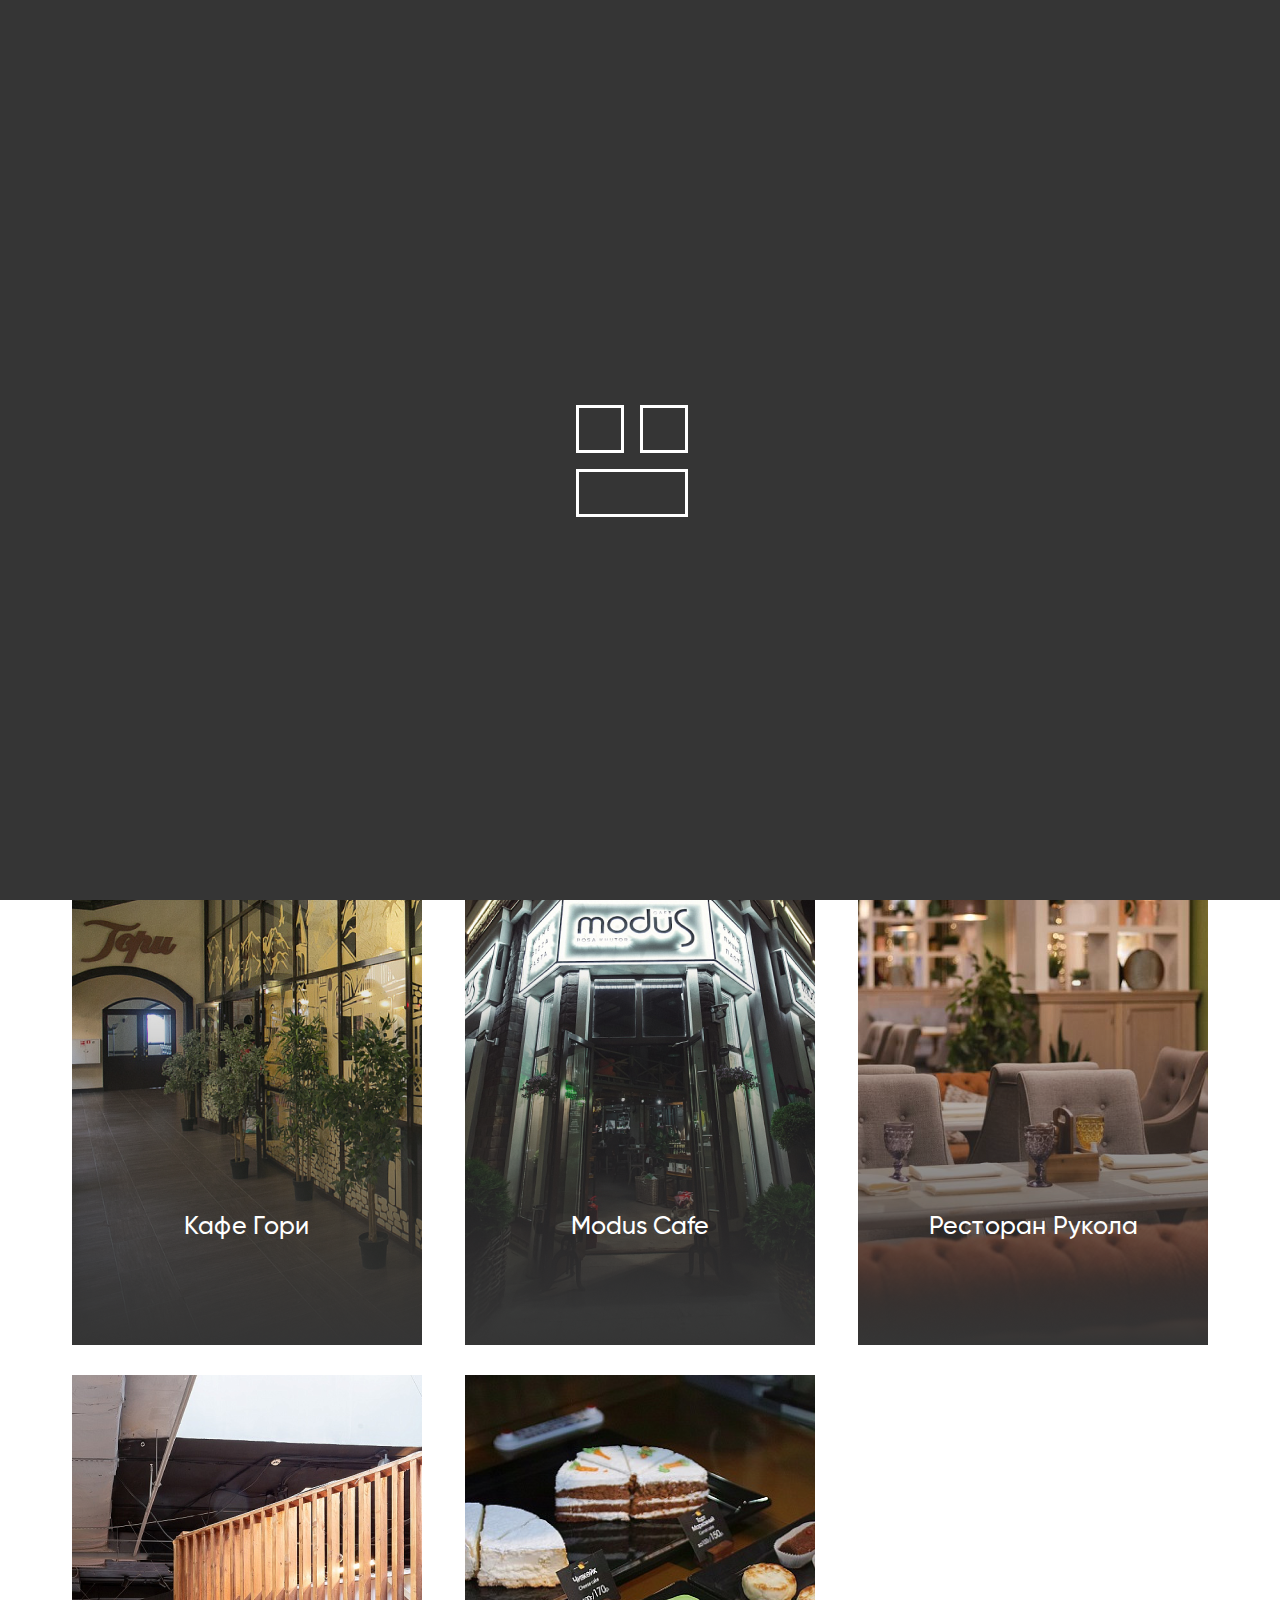
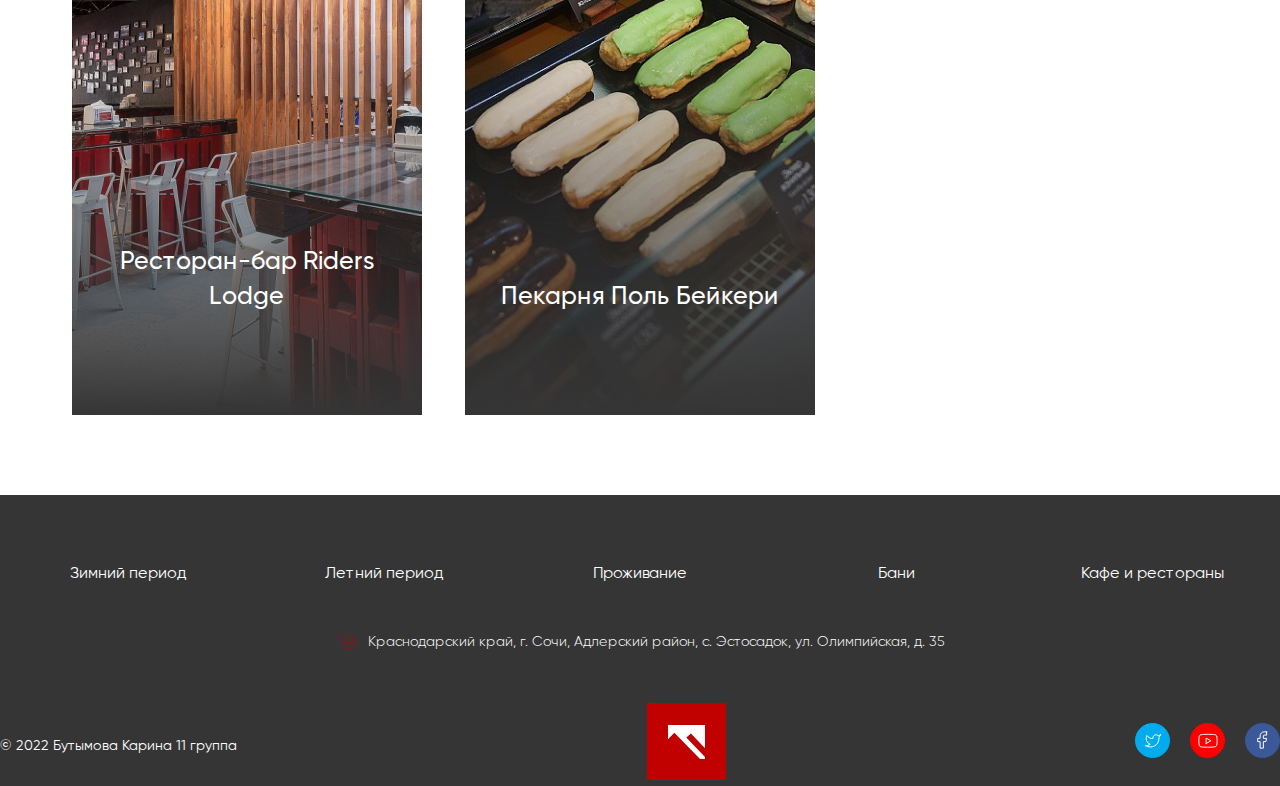
<file: pages/services.html>
<!DOCTYPE html>
<html lang="ru">
  <head>
    <meta charset="UTF-8">
    <meta http-equiv="X-UA-Compatible" content="IE=edge">
    <meta name="viewport" content="width=device-width, initial-scale=1.0">
    <link rel="stylesheet" href="/css/services.css">
    <link rel="shortcut icon" href="../img/icons/favicon.svg">
    <link href="https://cdn.jsdelivr.net/npm/bootstrap@5.1.3/dist/css/bootstrap.min.css" rel="stylesheet" integrity="sha384-1BmE4kWBq78iYhFldvKuhfTAU6auU8tT94WrHftjDbrCEXSU1oBoqyl2QvZ6jIW3" crossorigin="anonymous">
    <title>Услуги и цены</title>
  </head>
  <body>
    <nav>
      <div class="container">
        <div class="full-menu">
          <div class="row justify-content-between">
              <div class="src-block col-2"><a class="src" href="../pages/about.html">О нас</a></div>
              <div class="src-block col-2"><a class="src" href="../pages/services.html?type=winter">Услуги и цены</a></div>
            <div class="src-block col-2"><a class="logo-src" href="/index.html"><img src="/img/icons/logo.svg" height="50px" alt="logo.svg"></a></div>
              <div class="src-block col-2"><a class="src" href="../pages/contacts.html">Контакты</a></div>
              <div class="src-block col-2"><a class="src" href="../pages/booking.html">Заявка онлайн</a></div>
          </div>
        </div>
        <div class="mobile-menu"> 
          <div class="row justify-content-between">
            <div class="src-block col-2"><a class="logo-src" href="/index.html"><img src="/img/icons/logo.svg" height="45px" alt="logo.svg"></a></div>
          </div>
          <input class="mobile-menu__checkbox" type="checkbox" id="checkbox">
          <label class="mobile-menu__btn" for="checkbox">
            <div class="mobile-menu__icon"></div>
          </label>
          <div class="mobile-menu__container">
            <ul class="mobile-menu__list">
                <li class="mobile-menu__item"><a class="mobile-menu__link" href="../pages/about.html">О нас</a></li>
                <li class="mobile-menu__item"><a class="mobile-menu__link" href="../pages/services.html?type=winter">Услуги и цены</a></li>
                <li class="mobile-menu__item"><a class="mobile-menu__link" href="../pages/contacts.html">Контакты</a></li>
                <li class="mobile-menu__item"><a class="mobile-menu__link" href="../pages/booking.html">Заявка онлайн</a></li>
            </ul>
          </div>
        </div>
      </div>
    </nav>
      <section class="pagename-section">
        <div class="container">
          <div class="row">
            <div class="col-12">
              <h1 id="pagename">Услуги и цены</h1>
            </div>
          </div>
        </div>
      </section>
    <section class="services-tabs-section">
      <div class="container">
        <div class="row">
          <div class="tabs">
            <input type="radio" name="tab-control" id="tab1">
            <input type="radio" name="tab-control" id="tab2">
            <input type="radio" name="tab-control" id="tab3">
            <input type="radio" name="tab-control" id="tab4">
            <input type="radio" name="tab-control" id="tab5">
            <ul>
                <li>
                  <label for="tab1" role="button"><img class="filter-red" src="../img/icons/snowflake-services.svg"><br><span>Snow Hill зимой</span></label>
                </li>
                <li>
                  <label for="tab2" role="button"><img class="filter-red" src="../img/icons/sun-services.svg"><br><span>Snow Hill летом</span></label>
                </li>
                <li>
                  <label for="tab3" role="button"><img class="filter-red" src="../img/icons/building-services.svg"><br><span>Проживание</span></label>
                </li>
                <li>
                  <label for="tab4" role="button"><img class="filter-red" src="../img/icons/thermometer-services.svg"><br><span>Бани</span></label>
                </li>
                <li>
                  <label for="tab5" role="button"><img class="filter-red" src="../img/icons/coffee-services.svg"><br><span>Кафе и рестораны</span></label>
                </li>
            </ul>
            <div class="slider">
              <div class="indicator"></div>
            </div>
            <div class="content">
              <section>
                <h2>Snow Hill зимой</h2>
                <div class="cards winter"></div>
              </section>
              <section>
                <h2>Snow Hill летом</h2>
                <div class="cards summer"></div>
              </section>
              <section>
                <h2>Проживание</h2>
                <div class="cards hotels"></div>
              </section>
              <section>
                <h2>Бани</h2>
                <div class="cards bathhouses"></div>
              </section>
              <section>
                <h2>Кафе и рестораны</h2>
                <div class="cards restaurants"></div>
              </section>
            </div>
          </div>
        </div>
      </div>
    </section>
      <section>
        <div class="preloader">
          <div class="preloader__loader">
            <div class="box1"></div>
            <div class="box2"></div>
            <div class="box3"></div>
          </div>
        </div>
      </section>
    <section class="footer-section">
      <footer>
        <div class="container">
          <div class="row justify-content-center menu-links">
            <div class="col-12 col-lg footer-link"><a href="../pages/services.html?type=winter">Зимний период</a></div>
            <div class="col-12 col-lg footer-link"><a href="../pages/services.html?type=summer">Летний период</a></div>
            <div class="col-12 col-lg footer-link"><a href="../pages/services.html?type=hotels">Проживание</a></div>
            <div class="col-12 col-lg footer-link"><a href="../pages/services.html?type=bathhouses">Бани</a></div>
            <div class="col-12 col-lg footer-link"><a href="../pages/services.html?type=restaurants">Кафе и&nbsp;рестораны</a></div>
          </div>
          <div class="row address-info">
            <div class="col-12 col-lg address"><img src="/img/icons/map-pin.svg" alt="address">
              <p>Краснодарский&nbsp;край, г.&nbsp;Сочи, Адлерский&nbsp;район, с.&nbsp;Эстосадок, ул.&nbsp;Олимпийская, д.&nbsp;35</p>
            </div>
          </div>
          <div class="row">
            <div class="col-12 col-lg">
              <div class="conf-social">
                <p class="conf">© 2022 Бутымова Карина 11 группа </p>
                <div class="footer-logo"><img src="/img/icons/footer-logo.svg" alt="footer-logo"></div>
                <div class="social-media"><a class="twitter icon" href="#"><img src="/img/icons/twitter-icon.svg"></a><a class="youtube icon" href="#"><img src="/img/icons/youtube-icon.svg"></a><a class="facebook icon" href="#"><img src="/img/icons/facebook-icon.svg"></a></div>
              </div>
            </div>
          </div>
        </div>
      </footer>
    </section>
  </body>
  <script src="/js/jquery-1.11.3.min.js"></script>
  <script src="/js/services.js"></script>
</html>
</file>
<file: css/services.css>
@charset "UTF-8";
@font-face {
  font-family: "CormorantSC-Bold";
  src: url("/fonts/CormorantSC-Bold.ttf");
}
@font-face {
  font-family: "Gilroy";
  src: url("/fonts/Gilroy-Light.ttf");
  font-weight: 300;
}
@font-face {
  font-family: "Gilroy";
  src: url("/fonts/Gilroy-Regular.ttf");
  font-weight: 400;
}
@font-face {
  font-family: "Gilroy";
  src: url("/fonts/Gilroy-Medium.ttf");
  font-weight: 500;
}
@font-face {
  font-family: "Gilroy";
  src: url("/fonts/Gilroy-Semibold.ttf");
  font-weight: 600;
}
/* Адаптив точки слома */
* {
  padding: 0;
  margin: 0;
  -webkit-box-sizing: border-box;
          box-sizing: border-box;
  font-family: Gilroy;
}

body {
  overflow-x: hidden;
}

nav {
  background-color: #fff;
  -webkit-box-shadow: 0px 2px 10px rgba(53, 53, 53, 0.05);
          box-shadow: 0px 2px 10px rgba(53, 53, 53, 0.05);
}

.src-block {
  width: 160px;
  height: 80px;
  text-align: center;
}
@media (max-width: 992px) {
  .src-block {
    height: 70px;
  }
}
.src-block .src,
.src-block .logo-src {
  position: relative;
  font-weight: 500;
  font-size: 14px;
  line-height: 80px;
  color: #353535 !important;
  text-decoration: none;
  display: block;
}
@media (max-width: 992px) {
  .src-block .src,
.src-block .logo-src {
    line-height: 70px;
  }
}
.src-block .src:after {
  position: absolute;
  left: 20px;
  top: 77px;
  content: "";
  height: 0px;
  width: 160px;
  border-bottom: solid 3px #C10000;
  -webkit-transition: margin 200ms linear;
  transition: margin 200ms linear;
  opacity: 0;
  margin-top: 3px;
}
.src-block .src:hover:after {
  margin-top: 0px;
  opacity: 1;
}

.full-menu {
  display: none;
}
@media (min-width: 992px) {
  .full-menu {
    display: block;
  }
}

.mobile-menu {
  display: none;
  position: fixed;
  -webkit-box-align: center;
      -ms-flex-align: center;
          align-items: center;
  -webkit-box-pack: justify;
      -ms-flex-pack: justify;
          justify-content: space-between;
  padding: 0 30px;
  top: 0;
  left: 0;
  right: 0;
  height: 70px;
  z-index: 9999999;
  background-color: #fff;
  -webkit-box-shadow: 0px 2px 10px rgba(53, 53, 53, 0.05);
          box-shadow: 0px 2px 10px rgba(53, 53, 53, 0.05);
}
.mobile-menu__btn {
  position: relative;
  display: -webkit-box;
  display: -ms-flexbox;
  display: flex;
  -webkit-box-align: center;
      -ms-flex-align: center;
          align-items: center;
  -webkit-box-pack: center;
      -ms-flex-pack: center;
          justify-content: center;
  width: 35px;
  height: 30px;
  cursor: pointer;
  -webkit-transition: 0.4s;
  transition: 0.4s;
}
.mobile-menu__icon {
  display: block;
  position: relative;
  background: #353535;
  width: 90%;
  height: 2px;
  -webkit-transition: 0.4s;
  transition: 0.4s;
}
.mobile-menu__icon::after, .mobile-menu__icon::before {
  content: "";
  display: block;
  position: absolute;
  background: #353535;
  width: 100%;
  height: 2px;
  -webkit-transition: 0.4s;
  transition: 0.4s;
}
.mobile-menu__icon::after {
  top: 8px;
}
.mobile-menu__icon::before {
  top: -8px;
}
.mobile-menu__container {
  position: fixed;
  text-align: center;
  display: -webkit-box;
  display: -ms-flexbox;
  display: flex;
  -webkit-box-align: center;
      -ms-flex-align: center;
          align-items: center;
  -webkit-box-pack: center;
      -ms-flex-pack: center;
          justify-content: center;
  top: 70px;
  left: 0;
  right: 0;
  z-index: 999;
  height: 0;
  opacity: 1;
  -webkit-transition: 0.5s;
  transition: 0.5s;
  -webkit-transition-delay: 0.2s;
          transition-delay: 0.2s;
  overflow: hidden;
  background-color: #fff;
}
.mobile-menu__list {
  -webkit-transition: 0.5s;
  transition: 0.5s;
  -webkit-transition-delay: 0.5s;
          transition-delay: 0.5s;
  list-style: none;
  padding-left: 0;
  margin-top: -50px;
}
.mobile-menu__item {
  font-size: 18px;
  padding-bottom: 15px;
}
.mobile-menu__link {
  text-decoration: none;
  color: #353535;
}
.mobile-menu__link:hover {
  color: #C10000;
}
.mobile-menu__checkbox {
  display: none;
}
.mobile-menu__checkbox:checked ~ .mobile-menu__container {
  height: 100%;
  -webkit-transition-delay: 0s;
          transition-delay: 0s;
}
.mobile-menu__checkbox:checked ~ .mobile-menu__btn .mobile-menu__icon {
  background: transparent;
}
.mobile-menu__checkbox:checked ~ .mobile-menu__btn .mobile-menu__icon::before, .mobile-menu__checkbox:checked ~ .mobile-menu__btn .mobile-menu__icon::after {
  top: 0;
}
.mobile-menu__checkbox:checked ~ .mobile-menu__btn .mobile-menu__icon::after {
  transform: rotate(-45deg);
  -webkit-transform: rotate(-45deg);
}
.mobile-menu__checkbox:checked ~ .mobile-menu__btn .mobile-menu__icon::before {
  transform: rotate(45deg);
  -webkit-transform: rotate(45deg);
}
@media (max-width: 992px) {
  .mobile-menu {
    display: -webkit-box;
    display: -ms-flexbox;
    display: flex;
  }
}
@media (max-width: 576px) {
  .mobile-menu {
    padding: 0 16px;
  }
}

.pagename-section {
  width: 100%;
  background-color: #353535;
  padding: 57px 0;
  margin-bottom: 30px;
}
@media (max-width: 992px) {
  .pagename-section {
    margin-top: 90px;
  }
}
.pagename-section h1 {
  font-family: CormorantSC-Bold;
  font-size: 38px;
  line-height: 46px;
  text-align: center;
  color: #fff;
}

.tabs {
  left: 50%;
  -webkit-transform: translateX(-50%);
          transform: translateX(-50%);
  position: relative;
  background: #fff;
  padding: 50px;
  padding-bottom: 80px;
  width: 100%;
  border-radius: 5px;
  min-width: 300px;
}
.tabs input[name=tab-control] {
  display: none;
}
.tabs .content section h2,
.tabs ul li label {
  font-weight: 500;
  font-size: 16px;
  color: #C10000;
}
.tabs ul {
  list-style-type: none;
  padding-left: 0;
  display: -webkit-box;
  display: -ms-flexbox;
  display: flex;
  -webkit-box-orient: horizontal;
  -webkit-box-direction: normal;
      -ms-flex-direction: row;
          flex-direction: row;
  margin-bottom: 10px;
  -webkit-box-pack: justify;
      -ms-flex-pack: justify;
          justify-content: space-between;
  -webkit-box-align: end;
      -ms-flex-align: end;
          align-items: flex-end;
  -ms-flex-wrap: wrap;
      flex-wrap: wrap;
}
.tabs ul li {
  -webkit-box-sizing: border-box;
          box-sizing: border-box;
  -webkit-box-flex: 1;
      -ms-flex: 1;
          flex: 1;
  width: 20%;
  padding: 0 10px;
  text-align: center;
}
.tabs ul li label {
  -webkit-transition: all 0.3s ease-in-out;
  transition: all 0.3s ease-in-out;
  color: #8B8B8B;
  padding: 5px auto;
  overflow: hidden;
  text-overflow: ellipsis;
  display: block;
  cursor: pointer;
  -webkit-transition: all 0.2s ease-in-out;
  transition: all 0.2s ease-in-out;
  white-space: nowrap;
}
.tabs ul li label br {
  display: none;
}
.tabs ul li label .filter-red {
  height: 19px;
  vertical-align: bottom;
  margin-right: 6px;
  margin-bottom: 3px;
  -webkit-transition: all 0.2s ease-in-out;
  transition: all 0.2s ease-in-out;
}
.tabs ul li label:hover, .tabs ul li label:focus, .tabs ul li label:active {
  outline: 0;
  color: #5b5b5b;
}
.tabs ul li label:hover .filter-red, .tabs ul li label:focus .filter-red, .tabs ul li label:active .filter-red {
  -webkit-filter: invert(75%) sepia(7%) saturate(0%) hue-rotate(244deg) brightness(90%) contrast(97%);
          filter: invert(75%) sepia(7%) saturate(0%) hue-rotate(244deg) brightness(90%) contrast(97%);
}
.tabs .slider {
  position: relative;
  width: 20%;
  -webkit-transition: all 0.33s cubic-bezier(0.38, 0.8, 0.32, 1.07);
  transition: all 0.33s cubic-bezier(0.38, 0.8, 0.32, 1.07);
}
.tabs .slider .indicator {
  position: relative;
  width: 55px;
  max-width: 100%;
  margin: 0 auto;
  height: 3px;
  background: #C10000;
}
.tabs .content {
  margin-top: 30px;
}
.tabs .content section {
  display: none;
  -webkit-animation-name: content;
          animation-name: content;
  -webkit-animation-direction: normal;
          animation-direction: normal;
  -webkit-animation-duration: 0.3s;
          animation-duration: 0.3s;
  -webkit-animation-timing-function: ease-in-out;
          animation-timing-function: ease-in-out;
  -webkit-animation-iteration-count: 1;
          animation-iteration-count: 1;
  line-height: 1.4;
}
.tabs .content section h2 {
  color: #C10000;
  display: none;
}
.tabs .content section h2::after {
  content: "";
  position: relative;
  display: block;
  width: 30px;
  height: 3px;
  background: #C10000;
  margin-top: 5px;
  left: 1px;
}
.tabs input[name=tab-control]:nth-of-type(1):checked ~ ul > li:nth-child(1) > label {
  cursor: default;
  color: #C10000;
}
.tabs input[name=tab-control]:nth-of-type(1):checked ~ ul > li:nth-child(1) > label .filter-red {
  -webkit-filter: invert(13%) sepia(43%) saturate(7489%) hue-rotate(356deg) brightness(95%) contrast(119%);
          filter: invert(13%) sepia(43%) saturate(7489%) hue-rotate(356deg) brightness(95%) contrast(119%);
}
@media (max-width: 750px) {
  .tabs input[name=tab-control]:nth-of-type(1):checked ~ ul > li:nth-child(1) > label {
    background: rgba(0, 0, 0, 0.08);
  }
}
.tabs input[name=tab-control]:nth-of-type(1):checked ~ .slider {
  -webkit-transform: translateX(0%);
          transform: translateX(0%);
}
.tabs input[name=tab-control]:nth-of-type(1):checked ~ .content > section:nth-child(1) {
  display: block;
}
.tabs input[name=tab-control]:nth-of-type(2):checked ~ ul > li:nth-child(2) > label {
  cursor: default;
  color: #C10000;
}
.tabs input[name=tab-control]:nth-of-type(2):checked ~ ul > li:nth-child(2) > label .filter-red {
  -webkit-filter: invert(13%) sepia(43%) saturate(7489%) hue-rotate(356deg) brightness(95%) contrast(119%);
          filter: invert(13%) sepia(43%) saturate(7489%) hue-rotate(356deg) brightness(95%) contrast(119%);
}
@media (max-width: 750px) {
  .tabs input[name=tab-control]:nth-of-type(2):checked ~ ul > li:nth-child(2) > label {
    background: rgba(0, 0, 0, 0.08);
  }
}
.tabs input[name=tab-control]:nth-of-type(2):checked ~ .slider {
  -webkit-transform: translateX(100%);
          transform: translateX(100%);
}
.tabs input[name=tab-control]:nth-of-type(2):checked ~ .content > section:nth-child(2) {
  display: block;
}
.tabs input[name=tab-control]:nth-of-type(3):checked ~ ul > li:nth-child(3) > label {
  cursor: default;
  color: #C10000;
}
.tabs input[name=tab-control]:nth-of-type(3):checked ~ ul > li:nth-child(3) > label .filter-red {
  -webkit-filter: invert(13%) sepia(43%) saturate(7489%) hue-rotate(356deg) brightness(95%) contrast(119%);
          filter: invert(13%) sepia(43%) saturate(7489%) hue-rotate(356deg) brightness(95%) contrast(119%);
}
@media (max-width: 750px) {
  .tabs input[name=tab-control]:nth-of-type(3):checked ~ ul > li:nth-child(3) > label {
    background: rgba(0, 0, 0, 0.08);
  }
}
.tabs input[name=tab-control]:nth-of-type(3):checked ~ .slider {
  -webkit-transform: translateX(200%);
          transform: translateX(200%);
}
.tabs input[name=tab-control]:nth-of-type(3):checked ~ .content > section:nth-child(3) {
  display: block;
}
.tabs input[name=tab-control]:nth-of-type(4):checked ~ ul > li:nth-child(4) > label {
  cursor: default;
  color: #C10000;
}
.tabs input[name=tab-control]:nth-of-type(4):checked ~ ul > li:nth-child(4) > label .filter-red {
  -webkit-filter: invert(13%) sepia(43%) saturate(7489%) hue-rotate(356deg) brightness(95%) contrast(119%);
          filter: invert(13%) sepia(43%) saturate(7489%) hue-rotate(356deg) brightness(95%) contrast(119%);
}
@media (max-width: 750px) {
  .tabs input[name=tab-control]:nth-of-type(4):checked ~ ul > li:nth-child(4) > label {
    background: rgba(0, 0, 0, 0.08);
  }
}
.tabs input[name=tab-control]:nth-of-type(4):checked ~ .slider {
  -webkit-transform: translateX(300%);
          transform: translateX(300%);
}
.tabs input[name=tab-control]:nth-of-type(4):checked ~ .content > section:nth-child(4) {
  display: block;
}
.tabs input[name=tab-control]:nth-of-type(5):checked ~ ul > li:nth-child(5) > label {
  cursor: default;
  color: #C10000;
}
.tabs input[name=tab-control]:nth-of-type(5):checked ~ ul > li:nth-child(5) > label .filter-red {
  -webkit-filter: invert(13%) sepia(43%) saturate(7489%) hue-rotate(356deg) brightness(95%) contrast(119%);
          filter: invert(13%) sepia(43%) saturate(7489%) hue-rotate(356deg) brightness(95%) contrast(119%);
}
@media (max-width: 750px) {
  .tabs input[name=tab-control]:nth-of-type(5):checked ~ ul > li:nth-child(5) > label {
    background: rgba(0, 0, 0, 0.08);
  }
}
.tabs input[name=tab-control]:nth-of-type(5):checked ~ .slider {
  -webkit-transform: translateX(400%);
          transform: translateX(400%);
}
.tabs input[name=tab-control]:nth-of-type(5):checked ~ .content > section:nth-child(5) {
  display: block;
}
@-webkit-keyframes content {
  from {
    opacity: 0;
    -webkit-transform: translateY(5%);
            transform: translateY(5%);
  }
  to {
    opacity: 1;
    -webkit-transform: translateY(0%);
            transform: translateY(0%);
  }
}
@keyframes content {
  from {
    opacity: 0;
    -webkit-transform: translateY(5%);
            transform: translateY(5%);
  }
  to {
    opacity: 1;
    -webkit-transform: translateY(0%);
            transform: translateY(0%);
  }
}
@media (max-width: 1250px) {
  .tabs ul li label {
    white-space: initial;
  }
  .tabs ul li label br {
    display: initial;
  }
  .tabs ul li label .filter-red {
    height: 1.5em;
  }
}
@media (max-width: 750px) {
  .tabs ul li label {
    padding: 5px;
    border-radius: 5px;
  }
  .tabs ul li label span {
    display: none;
  }
  .tabs .slider {
    display: none;
  }
  .tabs .content {
    margin-top: 20px;
  }
  .tabs .content section h2 {
    display: block;
  }
}

.cards {
  display: -ms-grid;
  display: grid;
  grid-template-columns: repeat(auto-fill, minmax(350px, 1fr));
  -webkit-box-pack: center;
      -ms-flex-pack: center;
          justify-content: center;
  grid-row-gap: 30px;
}

.card {
  position: relative;
  width: 350px;
  height: 640px;
  margin: 0 auto;
}
.card .type {
  font-size: 18px;
  margin-bottom: 20px;
}
.card .type:not(:first-child) {
  margin-top: 40px;
}
.card .title {
  font-size: 25px;
  font-weight: 500;
  text-align: center;
  -webkit-transition: all 0.5s;
  transition: all 0.5s;
}
.card .type-info {
  width: 100%;
  display: -webkit-box;
  display: -ms-flexbox;
  display: flex;
  -webkit-box-pack: justify;
      -ms-flex-pack: justify;
          justify-content: space-between;
  margin-bottom: -10px;
}
.card .type-info p:first-child {
  margin-right: 45px;
}
.card .face {
  position: absolute;
  bottom: 0;
  left: 0;
  width: 100%;
  height: 100%;
  display: -webkit-box;
  display: -ms-flexbox;
  display: flex;
  -webkit-box-pack: center;
      -ms-flex-pack: center;
          justify-content: center;
  -webkit-box-align: end;
      -ms-flex-align: end;
          align-items: flex-end;
  padding: 100px 8px;
  background-color: #353535;
  color: #fff;
}
.card .face.face1 {
  padding: 20px;
  -webkit-box-align: center;
      -ms-flex-align: center;
          align-items: center;
}
.card .face.face2 {
  -webkit-transition: 0.5s;
  transition: 0.5s;
}

.card:hover .face.face2,
.card:focus .face.face2 {
  height: 55px;
  padding: 0 8px;
  -webkit-box-align: center;
      -ms-flex-align: center;
          align-items: center;
  opacity: 0.9;
}
.card:hover .face.face2 .title,
.card:focus .face.face2 .title {
  font-size: 18px;
  color: #fff;
}

.face.face2 {
  background-repeat: no-repeat;
  background-position: center;
}

.preloader {
  background-color: #353535;
  position: fixed;
  top: 0;
  right: 0;
  bottom: 0;
  left: 0;
  z-index: 1000;
}

.preloader__loader {
  position: absolute;
  top: 45%;
  left: 45%;
}
@media (max-width: 576px) {
  .preloader__loader {
    top: 45%;
    left: 40%;
  }
}

.box1, .box2, .box3 {
  border: 3px solid #fff;
  position: absolute;
  display: block;
}

.box1 {
  width: 112px;
  height: 48px;
  margin-top: 64px;
  margin-left: 0px;
  -webkit-animation: anime1 4s 0s forwards ease-in-out infinite;
          animation: anime1 4s 0s forwards ease-in-out infinite;
}

.box2 {
  width: 48px;
  height: 48px;
  margin-top: 0px;
  margin-left: 0px;
  -webkit-animation: anime2 4s 0s forwards ease-in-out infinite;
          animation: anime2 4s 0s forwards ease-in-out infinite;
}

.box3 {
  width: 48px;
  height: 48px;
  margin-top: 0px;
  margin-left: 64px;
  -webkit-animation: anime3 4s 0s forwards ease-in-out infinite;
          animation: anime3 4s 0s forwards ease-in-out infinite;
}

@-webkit-keyframes anime1 {
  0% {
    width: 112px;
    height: 48px;
    margin-top: 64px;
    margin-left: 0px;
  }
  12.5% {
    width: 48px;
    height: 48px;
    margin-top: 64px;
    margin-left: 0px;
  }
  25% {
    width: 48px;
    height: 48px;
    margin-top: 64px;
    margin-left: 0px;
  }
  37.5% {
    width: 48px;
    height: 48px;
    margin-top: 64px;
    margin-left: 0px;
  }
  50% {
    width: 48px;
    height: 48px;
    margin-top: 64px;
    margin-left: 0px;
  }
  62.5% {
    width: 48px;
    height: 48px;
    margin-top: 64px;
    margin-left: 0px;
  }
  75% {
    width: 48px;
    height: 112px;
    margin-top: 0px;
    margin-left: 0px;
  }
  87.5% {
    width: 48px;
    height: 48px;
    margin-top: 0px;
    margin-left: 0px;
  }
  100% {
    width: 48px;
    height: 48px;
    margin-top: 0px;
    margin-left: 0px;
  }
}
@keyframes anime1 {
  0% {
    width: 112px;
    height: 48px;
    margin-top: 64px;
    margin-left: 0px;
  }
  12.5% {
    width: 48px;
    height: 48px;
    margin-top: 64px;
    margin-left: 0px;
  }
  25% {
    width: 48px;
    height: 48px;
    margin-top: 64px;
    margin-left: 0px;
  }
  37.5% {
    width: 48px;
    height: 48px;
    margin-top: 64px;
    margin-left: 0px;
  }
  50% {
    width: 48px;
    height: 48px;
    margin-top: 64px;
    margin-left: 0px;
  }
  62.5% {
    width: 48px;
    height: 48px;
    margin-top: 64px;
    margin-left: 0px;
  }
  75% {
    width: 48px;
    height: 112px;
    margin-top: 0px;
    margin-left: 0px;
  }
  87.5% {
    width: 48px;
    height: 48px;
    margin-top: 0px;
    margin-left: 0px;
  }
  100% {
    width: 48px;
    height: 48px;
    margin-top: 0px;
    margin-left: 0px;
  }
}
@-webkit-keyframes anime2 {
  0% {
    width: 48px;
    height: 48px;
    margin-top: 0px;
    margin-left: 0px;
  }
  12.5% {
    width: 48px;
    height: 48px;
    margin-top: 0px;
    margin-left: 0px;
  }
  25% {
    width: 48px;
    height: 48px;
    margin-top: 0px;
    margin-left: 0px;
  }
  37.5% {
    width: 48px;
    height: 48px;
    margin-top: 0px;
    margin-left: 0px;
  }
  50% {
    width: 112px;
    height: 48px;
    margin-top: 0px;
    margin-left: 0px;
  }
  62.5% {
    width: 48px;
    height: 48px;
    margin-top: 0px;
    margin-left: 64px;
  }
  75% {
    width: 48px;
    height: 48px;
    margin-top: 0px;
    margin-left: 64px;
  }
  87.5% {
    width: 48px;
    height: 48px;
    margin-top: 0px;
    margin-left: 64px;
  }
  100% {
    width: 48px;
    height: 48px;
    margin-top: 0px;
    margin-left: 64px;
  }
}
@keyframes anime2 {
  0% {
    width: 48px;
    height: 48px;
    margin-top: 0px;
    margin-left: 0px;
  }
  12.5% {
    width: 48px;
    height: 48px;
    margin-top: 0px;
    margin-left: 0px;
  }
  25% {
    width: 48px;
    height: 48px;
    margin-top: 0px;
    margin-left: 0px;
  }
  37.5% {
    width: 48px;
    height: 48px;
    margin-top: 0px;
    margin-left: 0px;
  }
  50% {
    width: 112px;
    height: 48px;
    margin-top: 0px;
    margin-left: 0px;
  }
  62.5% {
    width: 48px;
    height: 48px;
    margin-top: 0px;
    margin-left: 64px;
  }
  75% {
    width: 48px;
    height: 48px;
    margin-top: 0px;
    margin-left: 64px;
  }
  87.5% {
    width: 48px;
    height: 48px;
    margin-top: 0px;
    margin-left: 64px;
  }
  100% {
    width: 48px;
    height: 48px;
    margin-top: 0px;
    margin-left: 64px;
  }
}
@-webkit-keyframes anime3 {
  0% {
    width: 48px;
    height: 48px;
    margin-top: 0px;
    margin-left: 64px;
  }
  12.5% {
    width: 48px;
    height: 48px;
    margin-top: 0px;
    margin-left: 64px;
  }
  25% {
    width: 48px;
    height: 112px;
    margin-top: 0px;
    margin-left: 64px;
  }
  37.5% {
    width: 48px;
    height: 48px;
    margin-top: 64px;
    margin-left: 64px;
  }
  50% {
    width: 48px;
    height: 48px;
    margin-top: 64px;
    margin-left: 64px;
  }
  62.5% {
    width: 48px;
    height: 48px;
    margin-top: 64px;
    margin-left: 64px;
  }
  75% {
    width: 48px;
    height: 48px;
    margin-top: 64px;
    margin-left: 64px;
  }
  87.5% {
    width: 48px;
    height: 48px;
    margin-top: 64px;
    margin-left: 64px;
  }
  100% {
    width: 112px;
    height: 48px;
    margin-top: 64px;
    margin-left: 0px;
  }
}
@keyframes anime3 {
  0% {
    width: 48px;
    height: 48px;
    margin-top: 0px;
    margin-left: 64px;
  }
  12.5% {
    width: 48px;
    height: 48px;
    margin-top: 0px;
    margin-left: 64px;
  }
  25% {
    width: 48px;
    height: 112px;
    margin-top: 0px;
    margin-left: 64px;
  }
  37.5% {
    width: 48px;
    height: 48px;
    margin-top: 64px;
    margin-left: 64px;
  }
  50% {
    width: 48px;
    height: 48px;
    margin-top: 64px;
    margin-left: 64px;
  }
  62.5% {
    width: 48px;
    height: 48px;
    margin-top: 64px;
    margin-left: 64px;
  }
  75% {
    width: 48px;
    height: 48px;
    margin-top: 64px;
    margin-left: 64px;
  }
  87.5% {
    width: 48px;
    height: 48px;
    margin-top: 64px;
    margin-left: 64px;
  }
  100% {
    width: 112px;
    height: 48px;
    margin-top: 64px;
    margin-left: 0px;
  }
}
footer {
  background-color: #353535;
  padding-top: 70px;
}
footer .menu-links {
  display: -webkit-box;
  display: -ms-flexbox;
  display: flex;
  margin-bottom: 50px;
}
@media (max-width: 576px) {
  footer .menu-links {
    gap: 20px;
  }
}
footer .menu-links .footer-link {
  width: 100%;
  text-align: center;
}
footer .menu-links a {
  text-decoration: none;
  font-weight: 400;
  font-size: 16px;
  line-height: 19px;
  color: #fff;
}
footer .menu-links a:hover {
  font-weight: 500;
  color: #C10000;
}
footer .address-info {
  margin-bottom: 45px;
}
footer .address-info .address {
  display: -webkit-box;
  display: -ms-flexbox;
  display: flex;
  -webkit-box-pack: center;
      -ms-flex-pack: center;
          justify-content: center;
  text-align: center;
  vertical-align: middle;
}
footer .address-info .address img {
  height: 24px;
  width: 24px;
  padding-bottom: 6px;
  margin-right: 7px;
}
footer .address-info .address p {
  font-weight: 300;
  font-size: 14px;
  line-height: 17px;
  color: #fff;
}
footer .conf-social {
  display: -webkit-box;
  display: -ms-flexbox;
  display: flex;
  -webkit-box-pack: justify;
      -ms-flex-pack: justify;
          justify-content: space-between;
}
@media (max-width: 576px) {
  footer .conf-social {
    -webkit-box-orient: vertical;
    -webkit-box-direction: reverse;
        -ms-flex-direction: column-reverse;
            flex-direction: column-reverse;
  }
}
footer .conf-social .conf {
  font-weight: 400;
  font-size: 14px;
  line-height: 17px;
  color: #fff;
  padding-top: 35px;
}
@media (max-width: 576px) {
  footer .conf-social .conf {
    text-align: center;
  }
}
@media (max-width: 576px) {
  footer .conf-social .footer-logo {
    margin-top: 25px;
    display: -webkit-box;
    display: -ms-flexbox;
    display: flex;
    -webkit-box-pack: center;
        -ms-flex-pack: center;
            justify-content: center;
  }
}
footer .conf-social .social-media {
  display: -webkit-box;
  display: -ms-flexbox;
  display: flex;
  gap: 20px;
  padding-top: 20px;
}
@media (max-width: 576px) {
  footer .conf-social .social-media {
    -webkit-box-pack: center;
        -ms-flex-pack: center;
            justify-content: center;
  }
}
footer .conf-social .social-media .icon {
  -webkit-animation: float 2s ease-in-out infinite;
          animation: float 2s ease-in-out infinite;
}
footer .conf-social .social-media .icon:hover {
  -webkit-animation: none;
          animation: none;
  -webkit-transform: translateY(-8px);
          transform: translateY(-8px);
}
footer .conf-social .social-media .youtube {
  -webkit-animation-delay: 0.6s;
          animation-delay: 0.6s;
}
footer .conf-social .social-media .facebook {
  -webkit-animation-delay: 1.3s;
          animation-delay: 1.3s;
}
@-webkit-keyframes float {
  0% {
    -webkit-transform: translateY(0);
            transform: translateY(0);
  }
  50% {
    -webkit-transform: translateY(-5px);
            transform: translateY(-5px);
  }
  100% {
    -webkit-transform: translateY(0);
            transform: translateY(0);
  }
}
@keyframes float {
  0% {
    -webkit-transform: translateY(0);
            transform: translateY(0);
  }
  50% {
    -webkit-transform: translateY(-5px);
            transform: translateY(-5px);
  }
  100% {
    -webkit-transform: translateY(0);
            transform: translateY(0);
  }
}
</file>
